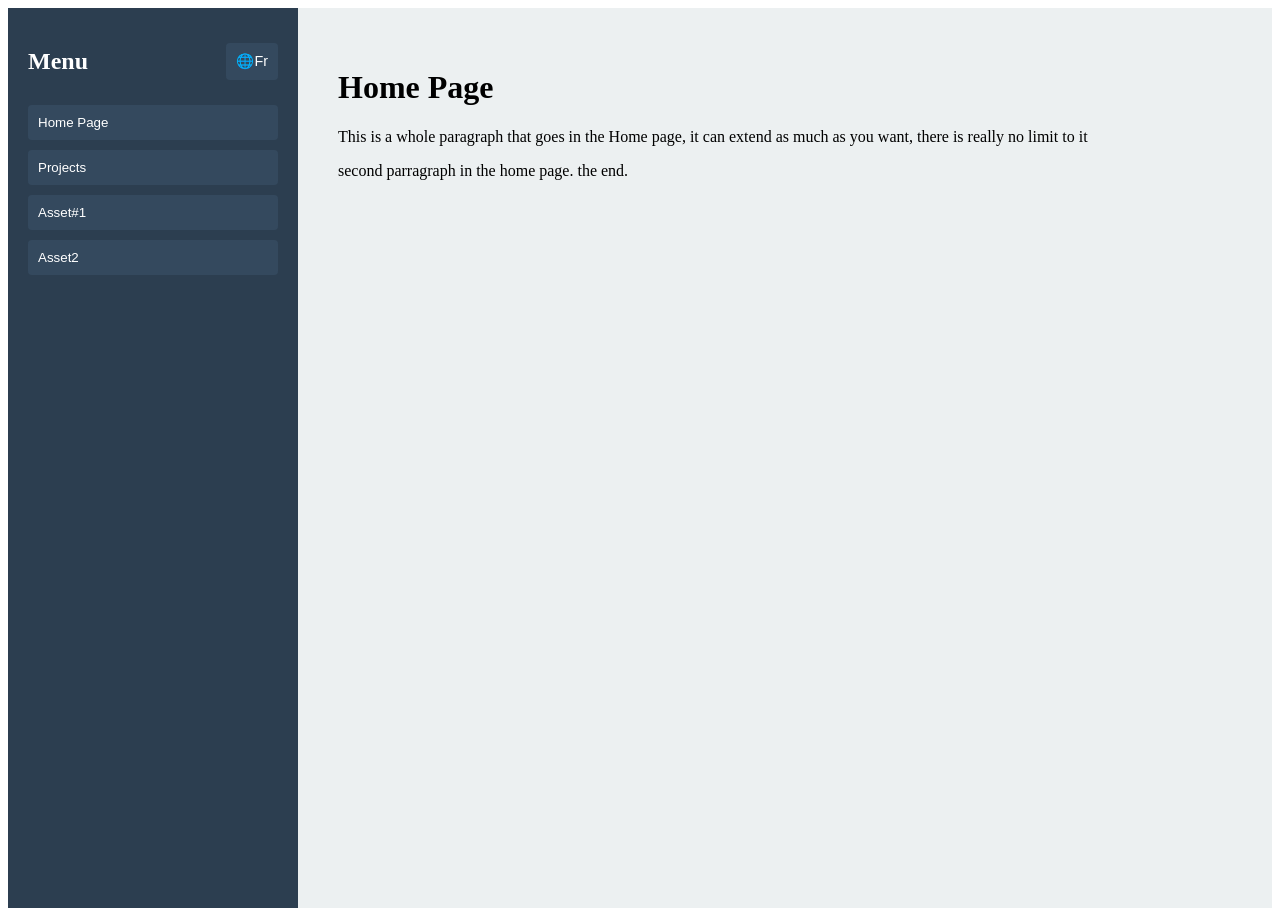
<file: index.html>
<!DOCTYPE html>
<html lang="en">
<head>
    <link rel="stylesheet" href="style.css">
</head>
<body>
    <div class="layout-container">
        <nav class="sidebar">
            <div class="menu-header">
                <h2 >Menu</h2>
                <!-- Language switch button -->
                <button id="lang-switch" class="lang-btn" title="Switch Language" data-i18n="switch_lang"></button>
            </div>
            <button onclick="loadContent('home.html')" data-i18n="home_page">Home</button>
            <button onclick="loadContent('projects.html')" data-i18n="projects"></button>
            <button onclick="loadContent('asset.html')" >Asset#1</button>
            <button onclick="loadContent('asset2.html')">Asset2</button>
        </nav>
        <main id="content-main">
            <h1>Welcome</h1>
            <p>Click an item on the left to load its content here.</p>
        </main>
    </div>
    <script src="js/i18n.js"></script>
    <script src="js/site.js"></script>
    <script>
        // Load saved language or default to English
        loadLanguage(localStorage.getItem("lang") || "en");
        loadContent('home.html')
    </script>

</body>
</html>
</file>
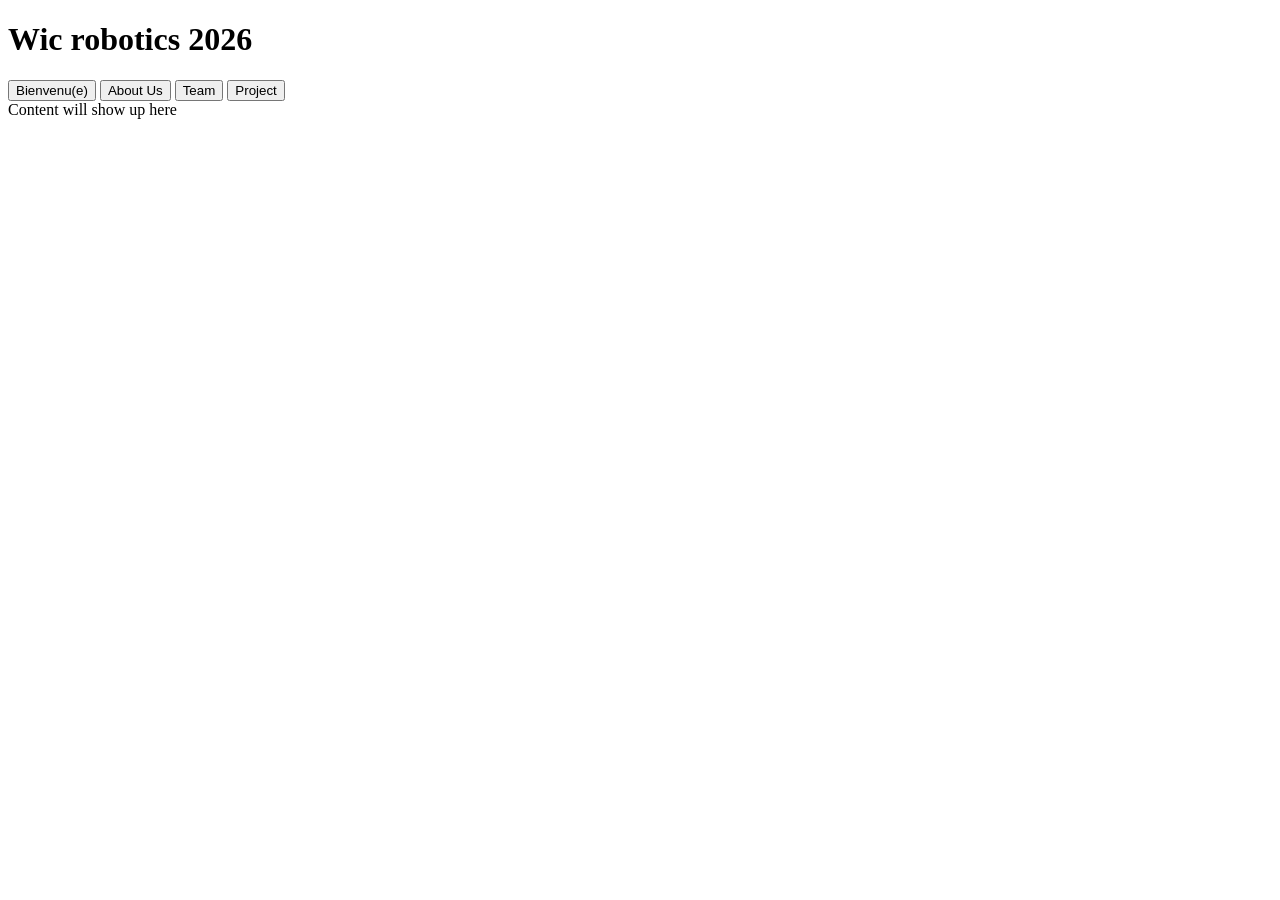
<file: example.html>
<!DOCTYPE html>
<html lang="en">
<head>
    <meta charset="UTF-8">
    <meta name="viewport" content="width=device-width, initial-scale=1.0">
    <title>Document</title>
</head>
<body>
<div id="header">
    <h1>Wic robotics 2026</h1>
</div>
<div id="menu">
    <button data-i18n="welcome">Welcome!!!</button>
    <button data-i18n="aboutus">About Us</button>
    <button data-i18n="team">Team</button>
    <button data-i18n="project">Project</button>
</div>
<div id="main-content">Content will show up here</div>
<script src="js/i18n.js"></script>
<script>
    loadLanguage("fr");
</script>
  
</body>
</html>
</file>
<file: style.css>
/* This holds both the sidebar and the main body */
.layout-container {
  display: flex;
  height: 100vh; /* Makes the layout fill the full screen height */
}

/* Left Column Styling */
.sidebar {
  width: 250px;         /* Fixed width for the menu */
  background-color: #2c3e50;
  color: white;
  padding: 20px;
  display: flex;
  flex-direction: column; /* Stacks buttons vertically */
  gap: 10px;            /* Adds space between buttons */
}

.sidebar button {
  padding: 10px;
  text-align: left;
  cursor: pointer;
  background: #34495e;
  color: white;
  border: none;
  border-radius: 4px;
}

.sidebar button:hover {
  background: #4ca1af;
}

/* Main Body Styling */
#content-main {
  flex-grow: 1;        /* Tells this box to take up ALL remaining space */
  padding: 40px;
  background-color: #ecf0f1;
  overflow-y: auto;    /* Adds a scrollbar if the content is long */
}

.menu-header {
    display: flex;
    align-items: center;
    justify-content: space-between;
}

.lang-btn {
    font-size: 0.9rem;
    padding: 0.2rem 0.5rem;
    border-radius: 5px;
    border: 1px solid #ccc;
    background-color: #f5f5f5;
    cursor: pointer;
    transition: background 0.2s;
}

.lang-btn:hover {
    background-color: #e0e0e0;
}
</file>
